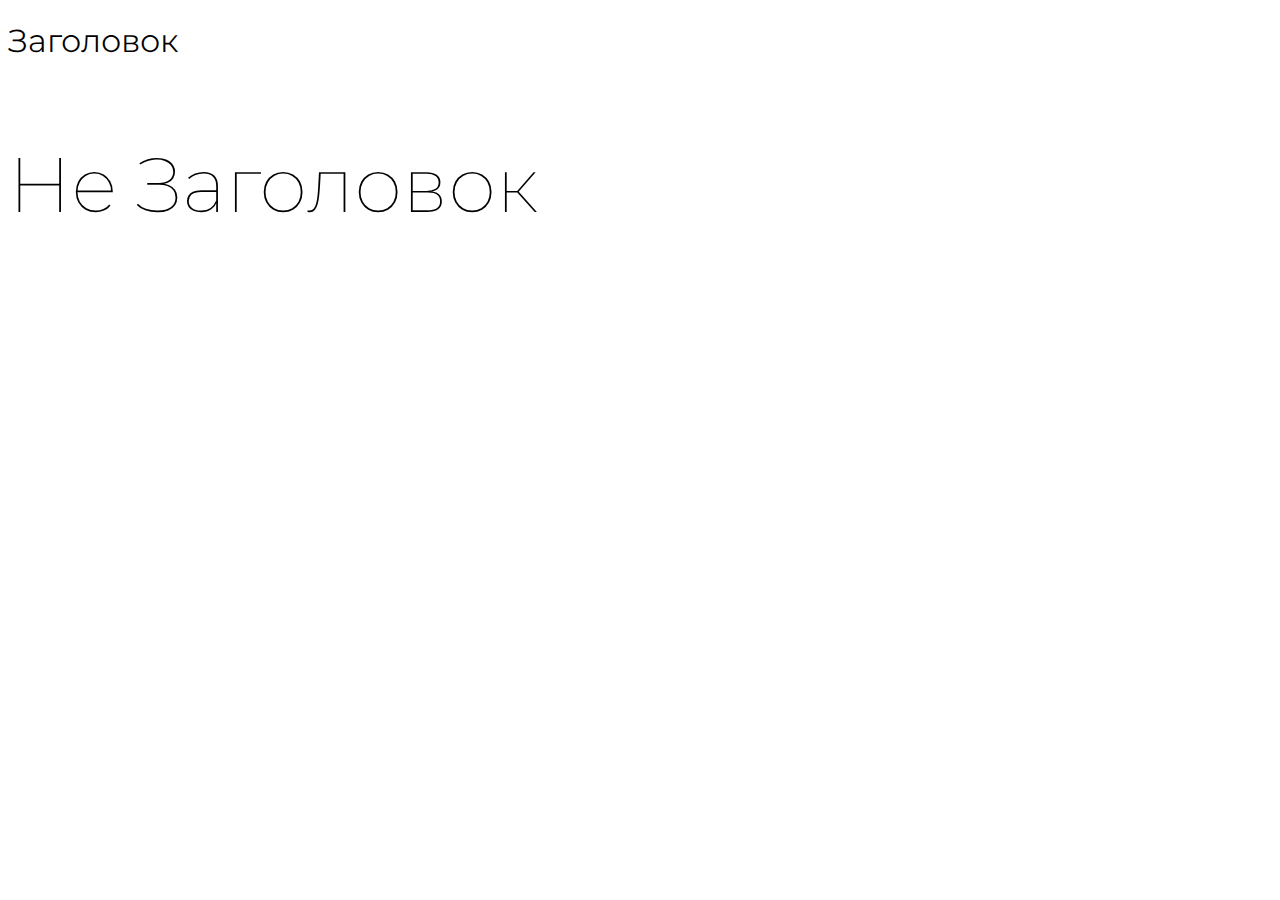
<file: VALENTEY/jjj.html>
<!DOCTYPE html>
<html lang="en">
<head>
    <meta charset="UTF-8">
    <meta http-equiv="X-UA-Compatible" content="IE=edge">
    <meta name="viewport" content="width=device-width, initial-scale=1.0">
    <link rel="stylesheet" href="stylee.css">
    <title>Doc</title>
</head>
<body>
<h1>Заголовок</h1>
<p>Не Заголовок</p>

</body>
</html>
</file>
<file: VALENTEY/stylee.css>
@import url('https://fonts.googleapis.com/css2?family=Montserrat:ital,wght@0,100..900;1,100..900&display=swap');

h1 {
    font-family: "Montserrat", system-ui;
    font-weight: 357;
    font-size:32px;
}
p {
    font-family: "Montserrat", system-ui;
    font-weight: 125;
    font-size: 77px;
}

@media (max-width: 1024px) {
    h1 {
        font-size: 72px;
    }
    p {
        font-size: 35px;
    }
}
@media (max-width: 720px) {
    h1 {
        font-size: 45px;
    }
    p {
        font-size: 10px;
    }
}
@media (max-width: 500px) {
    h1 {
        font-size: 25px;
    }
    p {
        font-size: 19px;
    }
}
</file>
